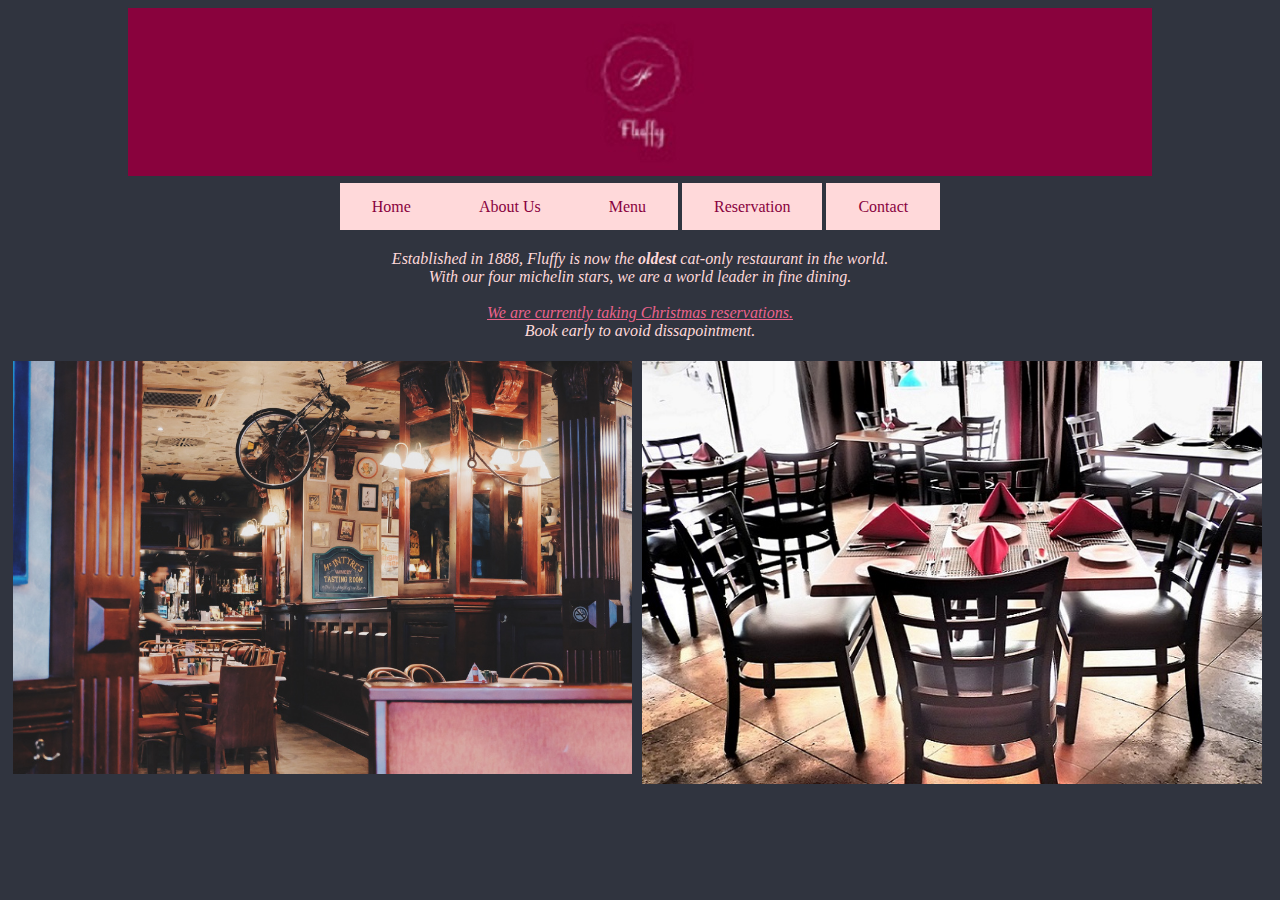
<file: index.html>
<!DOCTYPE html>
<html lang="en">
<head>
    <meta charset="UTF-8">
    <title>Home - Fluffy</title>
    <link rel="stylesheet" href="main.css">
</head>

<body>
    <div class = "centre">
        <a href="index.html"><img src="logo_size_invert.jpg" alt="restaurant1" > </a>  
    <br><br>
     
        <a href = index.html class = "button"> Home </a>
        <a href = aboutme.html class = "button"> About Us </a>
        <a href = menu.html class = "button">Menu</a>
        <a href = reserve.html class = "button">Reservation</a>
        <a href = contact.html class = "button">Contact</a>
    </div>
<br>
    <p class = "centre"><i>Established in 1888, Fluffy is now the <b>oldest</b> cat-only restaurant in the world. <br> With our four michelin stars, we are a world leader in fine dining.<br><br><a href = reserve.html class ="maintxt"> We are currently taking Christmas reservations.</a><br>Book early to avoid dissapointment.</b></p>
    
    
    <div class="row">
        <div class="column">
            <div class="container">
            <a href="index.html"><img src="r1.jpg" alt="restaurant1" style="width:100%"></a>
            <div class="overlay">
                <div class="textt">The main bar still contains the original decoration from 1888.</div>
              </div>
            </div>
        </div>
        <div class="column">
            <div class="container">
            <a href="index.html"><img src="r2.jpg" alt="restaurant2" style="width:100%"></a>
            <div class="overlay">
                <div class="textt">All of our chairs are hand carved by the finest craftscats.</div>
              </div>
            </div>
        </div>
    </div>
  
</body>
</html>
</file>
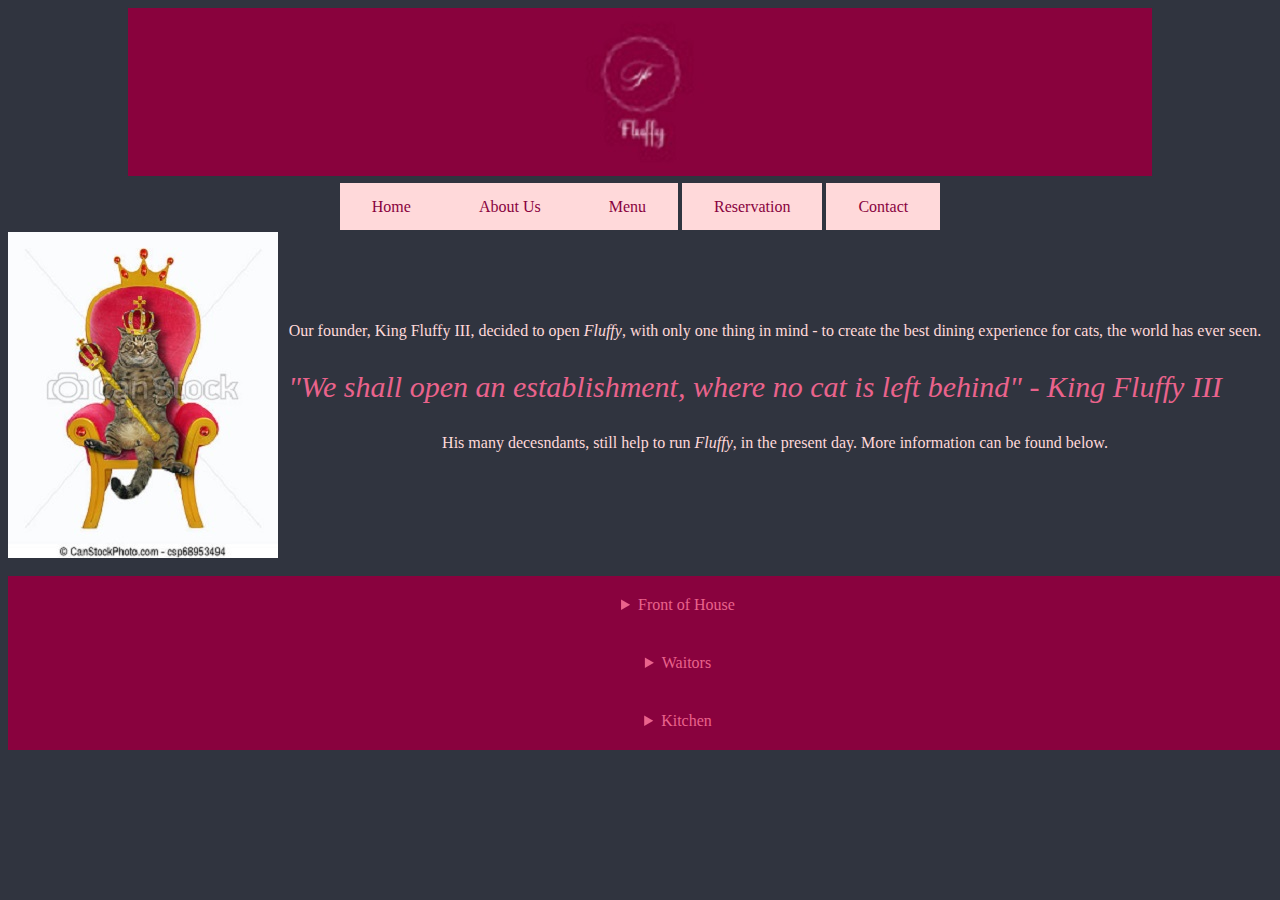
<file: aboutme.html>
<!DOCTYPE html>
<html lang="en">
<head>
    <meta charset="UTF-8">
    <meta name="viewport" content="width=device-width, initial-scale=1.0">
    <title>About Us - Fluffy</title>
    <link rel="stylesheet" href="main.css">
</head>
<body>
    <div class = "centre">

    <a href="index.html"><img src="logo_size_invert.jpg" alt="restaurant1" > </a>  
    <br><br>

        <a href = index.html class = "button"> Home </a>
        <a href = aboutme.html class = "button"> About Us </a>
        <a href = menu.html class = "button">Menu</a>
        <a href = reserve.html class = "button">Reservation</a>
        <a href = contact.html class = "button">Contact</a>
    </div>


    
    <div class = "centre">
        <p style = float:left;><img src="king.jpg" alt="restaurant1" ></p>
        <br><br><br><br><br>

        <p class = "centre">Our founder, King Fluffy III, decided to open <i>Fluffy</i>, with only one thing in mind - to create the best dining experience for cats, the world has ever seen.</p>

        <blockquote class = " toe"><i>"We shall open an establishment, where no cat is left behind" - King Fluffy III</blockquote></i>
        
    </div>

    <p class = "centre">His many decesndants, still help to run <i>Fluffy</i>, in the present day. More information can be found below.</p>
    
<br><br><br><br><br><br>
    <div class = "centre colour">
    <details>
        <summary class = "greyy">Front of House</summary>
        <details>
            <summary>Atanor - Manager</summary>
            <img src="atanor.jpg" alt="restaurant1"> <br>Always ready to welcome you with a smile </p>
        </details>
        <details>
            <summary>Agilulfo - Assistant Manager</summary>
            <img src="agilulfo.jpg" alt="restaurant1"> <br> A hospitatility graduate, earning a 1st from Catbridge </p>
        </details>
      </details>

      <details>
        <summary class = "greyy">Waitors</summary>
        <details>
            <summary>Romeo </summary>
            <img src="romeo.jpg" alt="restaurant1"><br>Hailing from central Spain, Romeo has 12 years of hospitatility service under his belt. Fluent in both English and <b>Cat</b>alan, he is sure to cater to your every need. </p>
            
        </details>
        <details>
            <summary>Esmerelda</summary>
            <img src="esmerelda.jpg" alt="restaurant1"> <br>King Fluffy's great great great great grandaughter </p>
        </details>
      </details>

      <details>
        <summary class = "greyy">Kitchen</summary>
        <details>
            <summary>Raul - Head Chef </summary>
            <img src="raul.jpg" alt="restaurant1"><br> Our michelin chef with 40 years experience </p>
        </details>
        <details>
            <summary>McFluffius - Assistant Chef</summary>
            <img src="mcfluffius.jpeg" alt="restaurant1"><br> Also a bestselling author </p>
        </details>
      </details>

      </div>

    
</body>
</html>
</file>
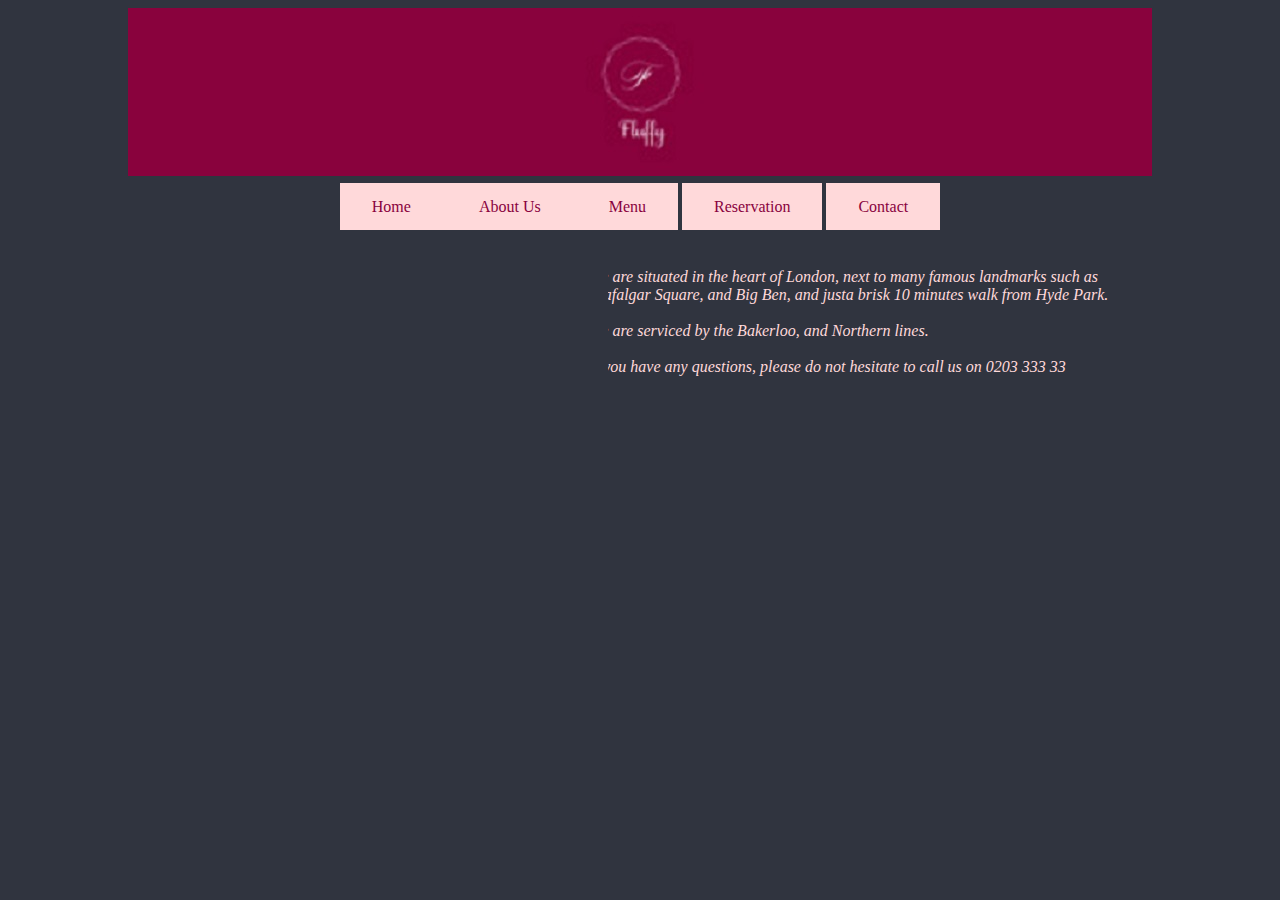
<file: contact.html>
<!DOCTYPE html>
<html lang="en">
<head>
    <meta charset="UTF-8">
    <meta name="viewport" content="width=device-width, initial-scale=1.0">
    <title>Contact Us - Fluffy</title>
    <link rel="stylesheet" href="main.css">
</head>
<body>
    <div class = "centre">

    <a href="index.html"><img src="logo_size_invert.jpg" alt="restaurant1" > </a>  
    <br><br>

        <a href = index.html class = "button"> Home </a>
        <a href = aboutme.html class = "button"> About Us </a>
        <a href = menu.html class = "button">Menu</a>
        <a href = reserve.html class = "button">Reservation</a>
        <a href = contact.html class = "button">Contact</a>
    </div>

<br>
 <div style="width: 54%; float: right;">
 <p><i><br>We are situated in the heart of London, next to many famous landmarks such as <br>Trafalgar Square, and Big Ben, and justa brisk 10 minutes walk from Hyde Park. <br><br>We are serviced by the Bakerloo, and Northern lines.<br><br>If you have any questions, please do not hesitate to call us on 0203 333 33</i></div></p>



<div class="mapouter"><div class="gmap_canvas"><iframe width="600" height="500" id="gmap_canvas" src="https://maps.google.com/maps?q=buckingham%20palace&t=&z=13&ie=UTF8&iwloc=&output=embed" frameborder="0" scrolling="no" marginheight="0" marginwidth="0"></iframe></div><style>.mapouter{position:relative;text-align:right;height:500px;width:600px;}.gmap_canvas {overflow:hidden;background:none!important;height:500px;width:600px;}</style></div></p>

</body>
</html>
</file>
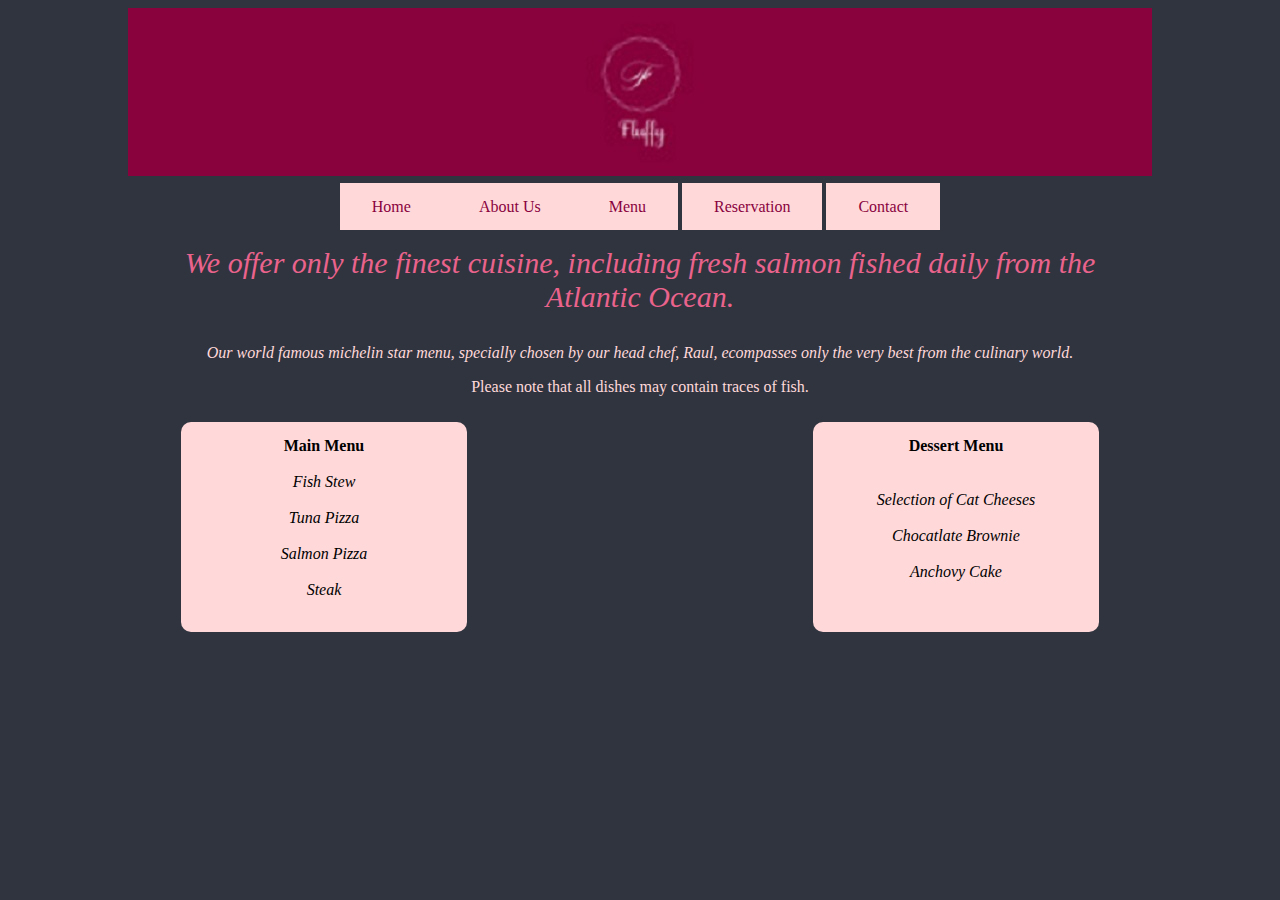
<file: menu.html>
<!DOCTYPE html>
<html lang="en">
<head>
    <meta charset="UTF-8">
    <title>Menu - Fluffy</title>
    <link rel="stylesheet" href="main.css">
</head>

<body>
    <div class = "centre">

    <a href="index.html"><img src="logo_size_invert.jpg" alt="restaurant1" > </a>  
    <br><br>

        <a href = index.html class = "button"> Home </a>
        <a href = aboutme.html class = "button"> About Us </a>
        <a href = menu.html class = "button">Menu</a>
        <a href = reserve.html class = "button">Reservation</a>
        <a href = contact.html class = "button">Contact</a>
        
    </div>



    <p class = "toe centre"><i>We offer only the finest cuisine, including fresh salmon fished daily from the <br> Atlantic Ocean.</i></p>


    <p class = "centre"><i>Our world famous michelin star menu, specially chosen by our head chef, Raul, ecompasses only the very best from the culinary world. </i></p>
    <p class = "centre">Please note that all dishes may contain traces of fish.</p>

<div>
    <div class="content">
        <div class = " box box1"><b class = "box1">Main Menu</b><br><br>
        <i class = "box1">Fish Stew</i><br><br>
        <i class = "box1">Tuna Pizza</i><br><br>
        <i class = "box1">Salmon Pizza</i><br><br>
        <i class = "box1">Steak</i><br><br>

    </div>
        <div class = " box box2"><b class = "box1">Dessert Menu</b><br><br><br>
        <i class = "box1">Selection of Cat Cheeses</i><br><br>
        <i class = "box1">Chocatlate Brownie</i><br><br>
        <i class = "box1">Anchovy Cake</i><br><br>

        </div>
    </div>
</div>


</body>
</file>
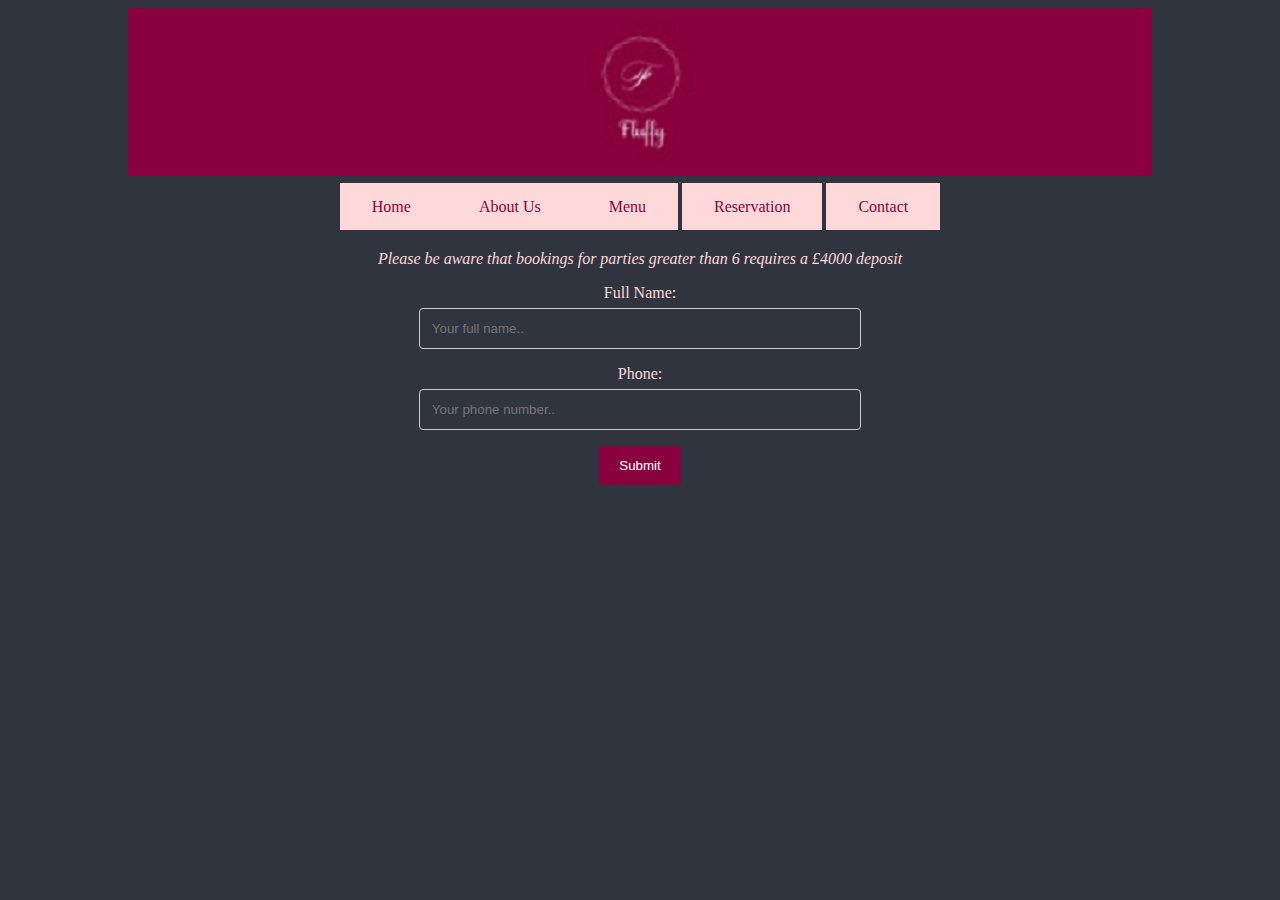
<file: reserve.html>
<!DOCTYPE html>
<html lang="en">
<head>
    <meta charset="UTF-8">
    <title>Reservations - Fluffy</title>
    <link rel="stylesheet" href="main.css">
</head>

<body>
    <div class = "centre">

    <a href="index.html"><img src="logo_size_invert.jpg" alt="restaurant1" > </a>  
    <br><br>
        <a href = index.html class = "button"> Home </a>
        <a href = aboutme.html class = "button"> About Us </a>
        <a href = menu.html class = "button">Menu</a>
        <a href = reserve.html class = "button">Reservation</a>
        <a href = contact.html class = "button">Contact</a>

        <br><br>
<p><i>Please be aware that bookings for parties greater than 6 requires a £4000 deposit</i></p>

    <form>
        <div class = "colour centre">
            <label for="fname">Full Name:</label><br>  
        </div>

        <input type="text" id="fname" name="fname" placeholder="Your full name.."><br>
        <div class = "colour centre">
        <label for="number">Phone:</label><br>
        </div>
        <input type="text" id="number" name="number" placeholder="Your phone number.."><br>
        <input type="submit" value="Submit">

    </form>


</div>

</body>
</file>
<file: main.css>
blockquote{
    color: #89023E;
    font-size:20px;

}

p {
    color:#FFD9DA ;
}

.colour {
    color:#FFD9DA ;

}

.example{
	color: #0bbadd;
	font-size: 40px;
	text-shadow: -1px 1px 0 #1B2021,
				  1px 1px 0 #1B2021,
				 1px -1px 0 #1B2021;
}


*{
    background-color: #30343F;
}

/*
*{
    background-color: rgba(64, 78,77,0.15);
}
*/

.maintxt{
    color: #EA638C;
}

.greyy{
  color: #EA638C;
}


.toe{
    color: #EA638C;
    font-size:30px;
}

.centre{
    text-align: center;
}

/* Three image containers (use 25% for four, and 50% for two, etc) */
.column {
    float: left;
    width: 49%;
    padding: 5px;
  }
  
  /* Clear floats after image containers */
  .row::after {
    content: "";
    clear: both;
    display: table;
  }

  .content{
    display: flex;
    flex-direction: row;
    flex-wrap: wrap;
    justify-content: space-around;
}

.box{
    text-align: center;
    width:20vw;
    padding:15px;
    margin:10px;
    border-radius: 10px /*round edge*/
}


.box1{background-color: #FFD9DA;}
.box2{background-color: #FFD9DA;}

a:hover, a:active {
    background-color: #505155; /*hover hyperlink */
  }

.button {
    background-color: #FFD9DA; /* Green */
    color: #89023E;
    padding: 15px 32px;
    text-align: center;
    text-decoration: none;
    font-size: 16px;
    cursor: pointer;
    float: none;
  }

  input[type=text], select, textarea {
    width: 35%; /* Full width */
    padding: 12px; /* Some padding */ 
    border: 1px solid #ccc; /* Gray border */
    border-radius: 4px; /* Rounded borders */
    box-sizing: border-box; /* Make sure that padding and width stays in place */
    margin-top: 6px; /* Add a top margin */
    margin-bottom: 16px; /* Bottom margin */
    resize: vertical /* Allow the user to vertically resize the textarea (not horizontally) */
  }

  input[type=submit] {
    background-color: #89023E;
    color: white;
    padding: 12px 20px;
    border: none;
    border-radius: 4px;
    cursor: pointer;
  }

  details > summary {
    padding: 20px;
    width: 1300px;
    background-color: #89023E;
    border-style: solid;
    border-width: 0px;
    cursor: pointer;
  }

  details > p {
    background-color: #30343F;
    padding: 4px;
    margin: 0;
    box-shadow: 1px 1px 2px #bbbbbb;
  }

  details summary::-webkit-details-marker {
    display:none; /*hide ugly arrow*/
  }



  .textt {
    color: #918586;
    background-color: #89023E;

    font-size: 20px;
    position: absolute;
    top: 50%;
    left: 50%;
    -webkit-transform: translate(-50%, -50%);
    -ms-transform: translate(-50%, -50%);
    transform: translate(-50%, -50%);
    text-align: center;
  }

  .container {
    position: relative;
  }
    
  .overlay {
    position: absolute;
    top: 0;
    bottom: 0;
    left: 0;
    right: 0;
    height: 100%;
    width: 100%;
    opacity: 0;
    transition: .5s ease;
    background-color: #89023E;
  }
  
  .container:hover .overlay {
    opacity: 1;
  }
</file>
